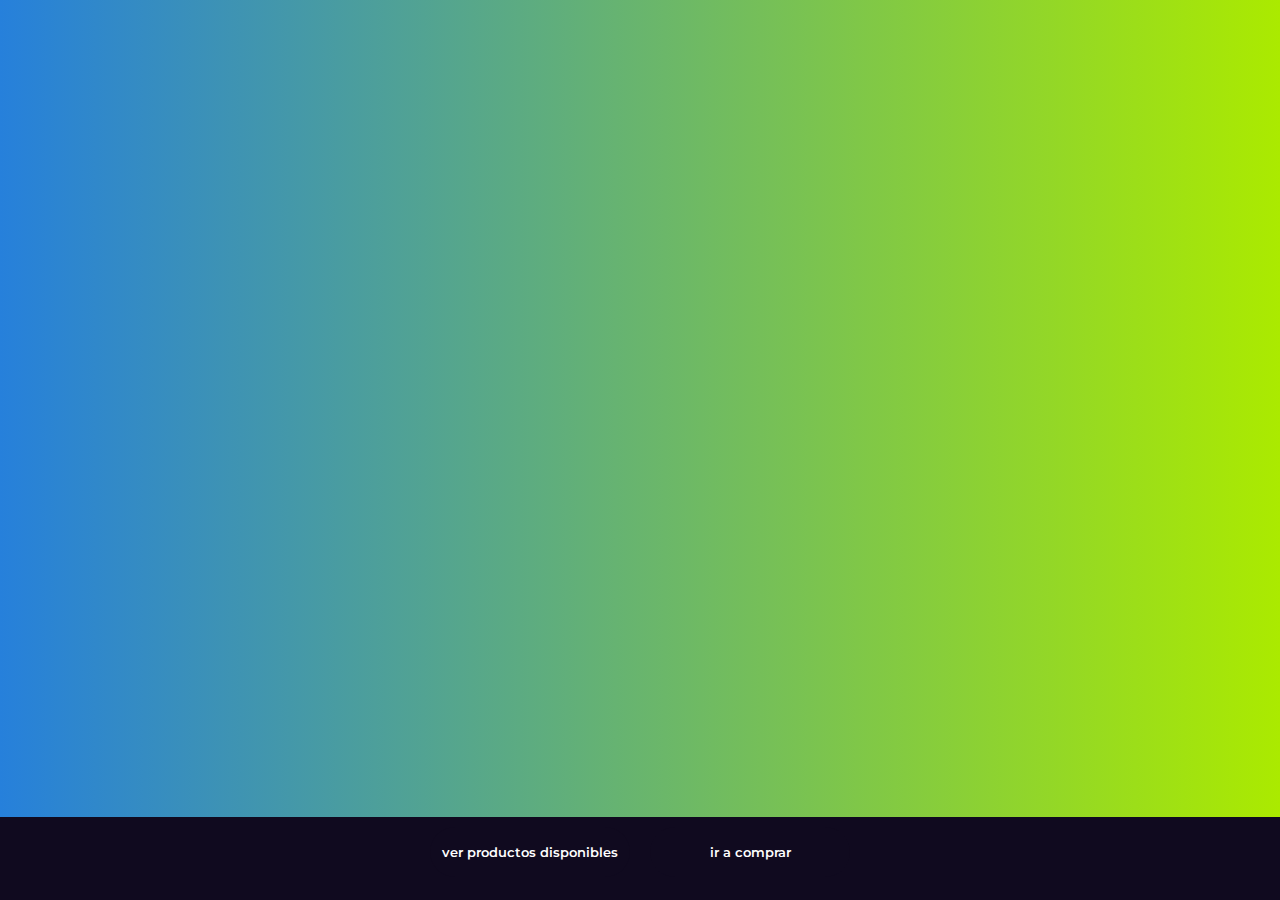
<file: index.html>
<!DOCTYPE html>
<html lang="en">
<head>
	<meta charset="UTF-8">
	<meta http-equiv="X-UA-Compatible" content="IE=edge">
	<meta name="viewport" content="width=device-width, initial-scale=1.0">
	<link rel="preconnect" href="https://fonts.googleapis.com">
	<link rel="preconnect" href="https://fonts.gstatic.com" crossorigin>
	<link href="https://fonts.googleapis.com/css2?family=Montserrat:wght@600&display=swap" rel="stylesheet">
	<link rel="stylesheet" href="estilos.css">
	<title>Sitio de bebidas</title>
</head>
<body>
    
    <div class="paginacion">
        <button  id="miBoton"> ver productos disponibles</button>
		<button  type="button" id="IrCompra"> ir a comprar </button>
	</div>
	<div class="contenedor" id="contenedor">
    </div>
	<div class="paginacion">
	</div>
<a style="color: red;" href=""></a>
	<script src="js.js"></script>
    <script src="compra.js"></script>
</body>
</html>
</file>
<file: estilos.css>
* {
	margin: 0;
	padding: 0;
	box-sizing: border-box;
}

body {
	font-family: 'Montserrat', sans-serif;
	background:  linear-gradient(90deg,#2680db,rgb(171, 234, 0));
}

.contenedor {
	width: 90%;
	max-width: 1000px;
	margin: 40px auto 100px auto;

	display: grid;
	grid-template-columns: repeat(4, 1fr);
	gap: 40px;
}

.contenedor .bebida {
	text-align: center;
	background-color: #f9f5f5;
border-radius: 10px;
}

.contenedor .bebida .titulo {
	font-size: 16px;
	font-weight: 600;
}

.contenedor .bebida .poster {
	width: 100%;
	margin-bottom: 10px;
	border-radius: 15px;
}

.paginacion {
	position: fixed;
	bottom: 0;
	background: #100a1f;
	width: 100%;
	display: flex;
	justify-content: center;
	gap: 20px;
	padding: 10px;

}

.paginacion button {
	cursor: pointer;
	border: none;
	display: flex;
	align-items: center;
	justify-content: center;
	text-align: center;
	height: 50px;
	width: 200px;
	background: #100a1f;
	color: #fff;
	border-radius: 100px;
	font-family: 'Montserrat', sans-serif;
	font-weight: 600;
	transition: .3s ease all;
	margin-bottom:1%;
}

.paginacion button:hover {
	background: #08dc48;
}

#tituloS{
color: rgb(224, 168, 168);
font-family: 'Courier New', Courier, monospace;
}

.alcohol{
	background-color: #5cf00d;
	color: rgb(34, 32, 32);
	border-radius: 10px;
	height: auto;
	width: auto;
	margin: 15px 10px;
}
a{
	text-decoration: none;
	color: white;
}
</file>
